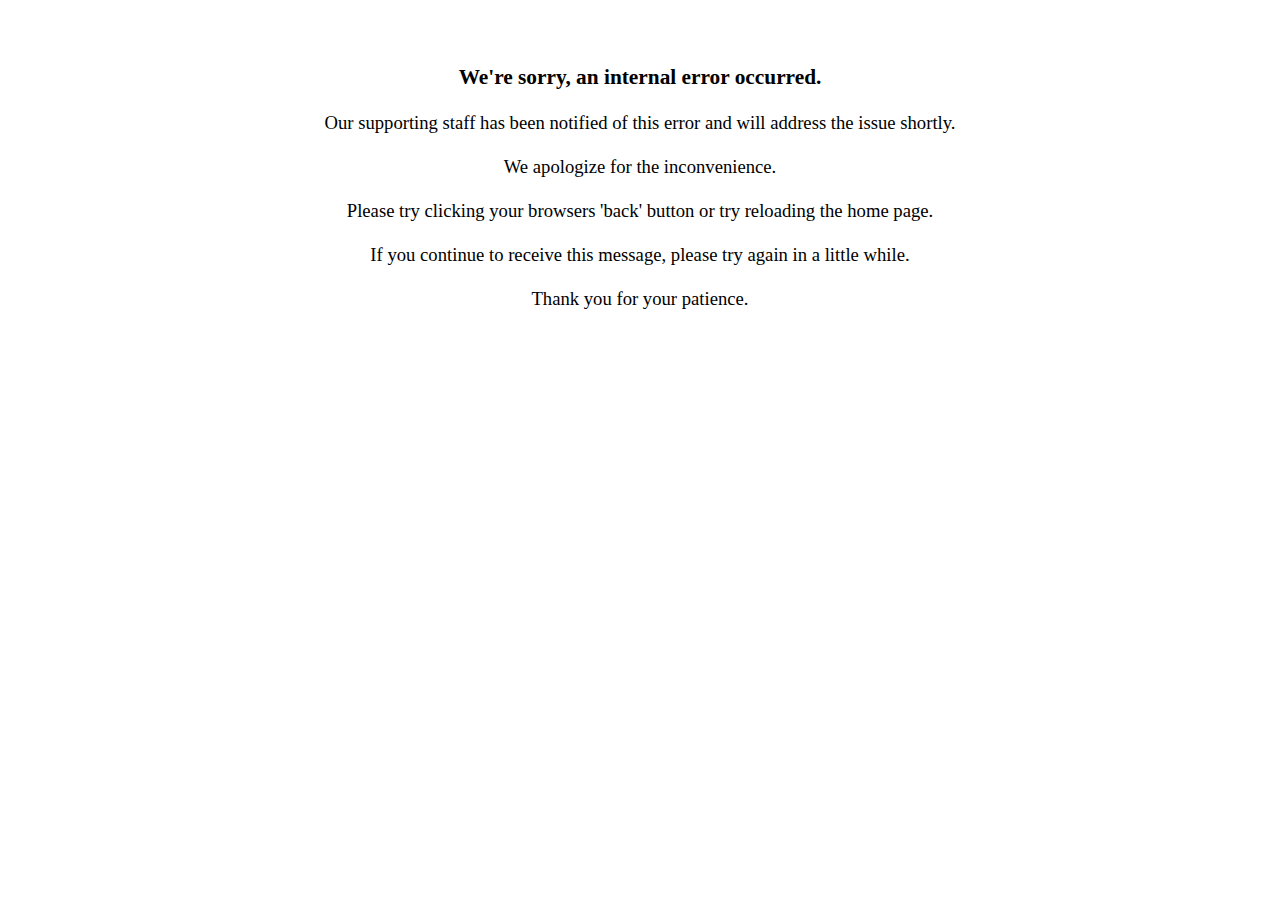
<file: Presentation/Nop.Web/wwwroot/ErrorPage.htm>
<!DOCTYPE html>
<html>
<head>
    <title>Error</title>
    <link rel="shortcut icon" href="/icons/icons_0/favicon.ico">
</head>
<body>
    <div align="center">

        <!-- implement as you like
    <br /><br />
    <a href="http://www.yourdomain.com">
    <img src="http://www.yourdomain.com/content/images/error-page-logo.jpg" style="border:none;" alt="logo" />
    </a>
-->

        <br />
        <br />
        <p style="font-size: 16pt; font-weight: bold;">
            We're sorry, an internal error occurred.
        </p>
        <p style="font-size: 14pt;">
            Our supporting staff has been notified of this error and will address the issue shortly.<br />
            <br />
            We  apologize for the inconvenience.<br />
            <br />
            Please try clicking your browsers 'back' button or try reloading the home page.

            <!-- implement as you like
        <br /><br />
        <a href="http://www.yourdomain.com">http://yourdomain.com</a>
-->
            <br />
            <br />
            If you continue to receive this message, please try again in a little while.
        <br />
            <br />
            Thank you for your patience.
        </p>

    </div>
</body>
</html>
</file>
